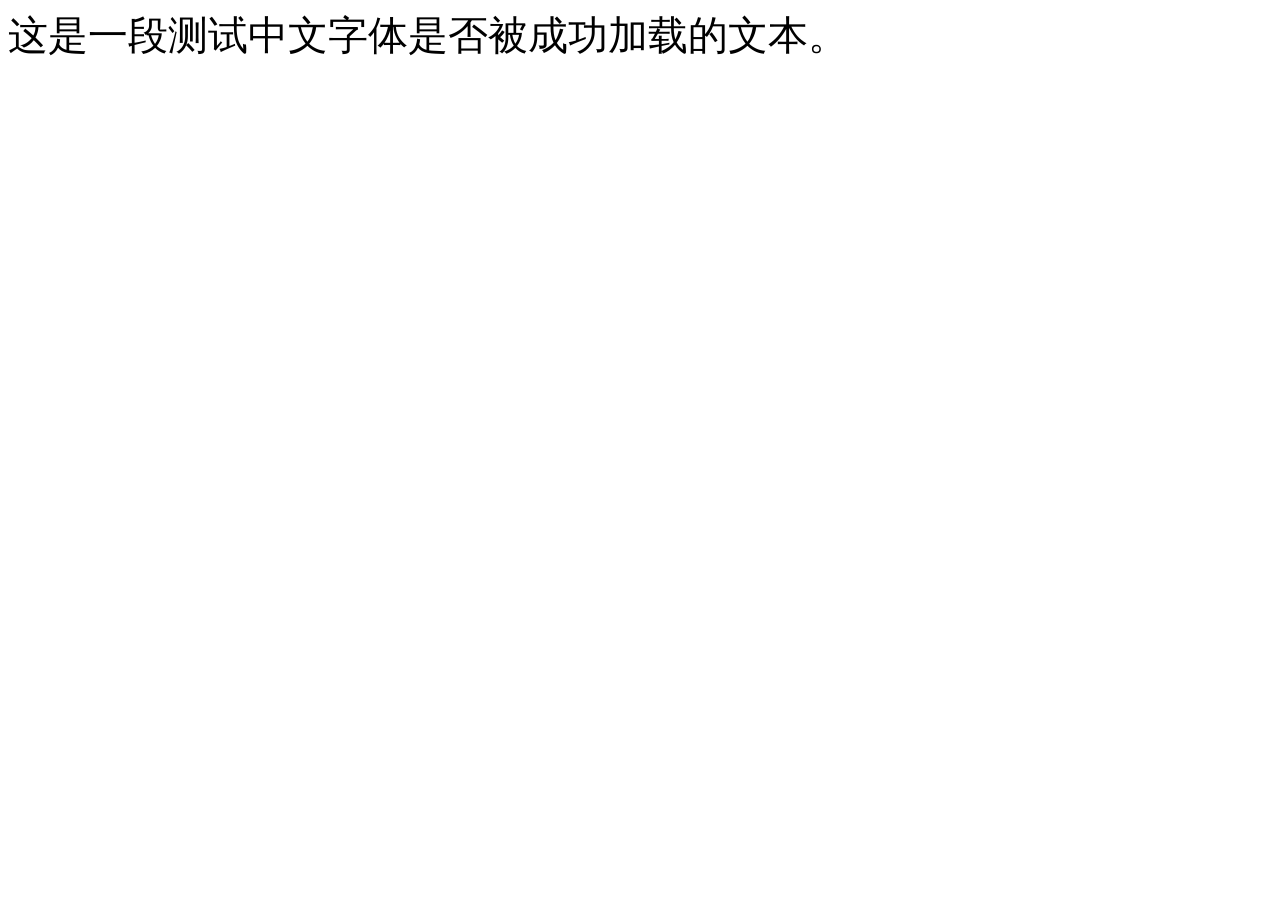
<file: wwwroot/test_chrome_ttc.html>
<!DOCTYPE html>
<html>
<head><meta charset="utf-8"></head>
<body>
    <div id="test-text" style="font-family: 'TestingFont', sans-serif; font-size: 40px;">
        这是一段测试中文字体是否被成功加载的文本。
    </div>
    <script>
        async function test() {
            try {
                const resp = await fetch('http://mindmappro.local/fonts/msyh.ttc');
                let buffer = await resp.arrayBuffer();
                
                const dataView = new DataView(buffer);
                const tag = String.fromCharCode(dataView.getUint8(0), dataView.getUint8(1), dataView.getUint8(2), dataView.getUint8(3));
                if (tag === 'ttcf') {
                    const offset0 = dataView.getUint32(12, false); 
                    const numTables = dataView.getUint16(offset0 + 4, false); 
                    const headerSize = 12 + numTables * 16;
                    const srcView = new Uint8Array(buffer, offset0, headerSize);
                    const destView = new Uint8Array(buffer, 0, headerSize);
                    destView.set(srcView); 
                    console.log('TTC Header Patched!');
                }

                const blob = new Blob([buffer], { type: 'font/ttf' });
                const blobUrl = URL.createObjectURL(blob);
                
                const style = document.createElement('style');
                style.textContent = `@font-face { font-family: 'TestingFont'; src: url('${blobUrl}') format('truetype'); }`;
                document.head.appendChild(style);
                console.log('Style injected');
            } catch(e) {
                console.error(e);
            }
        }
        test();
    </script>
</body>
</html>
</file>
